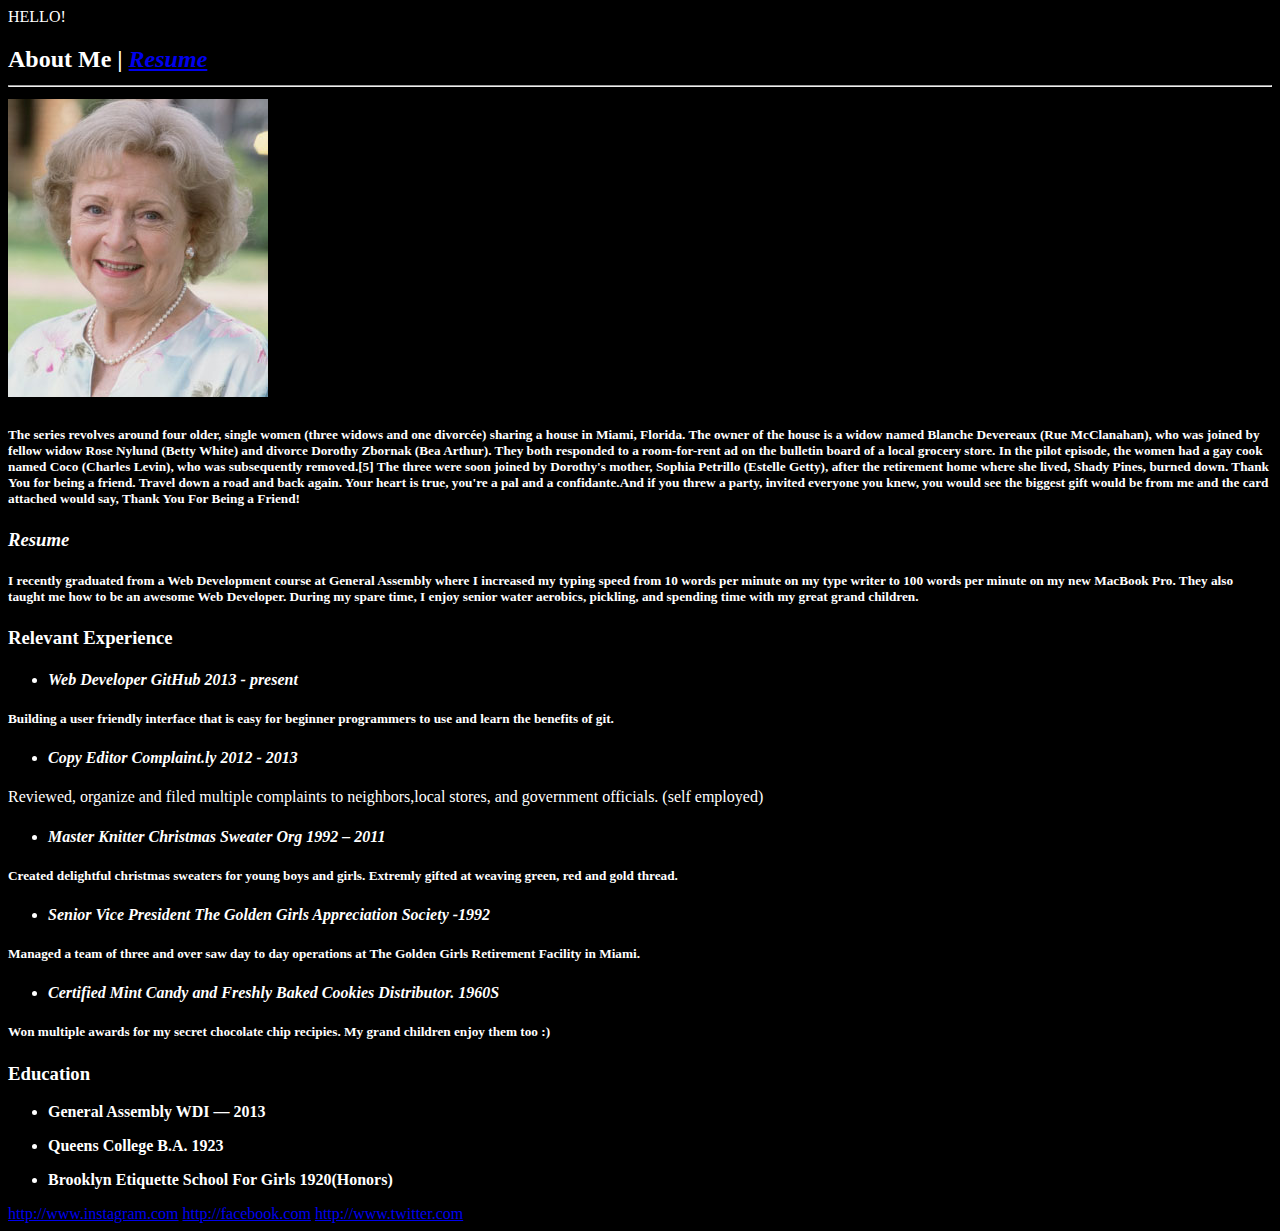
<file: wendy_bite/index.html>
<!DOCTYPE html>
<html>
<head>
	<title><h2>Wendy G. Bite</h2></title>
	<link rel="stylesheet" href="style.css">
</head>
<body>

</body>
</html>
 		
HELLO!
<h2>About Me | <i><a href="resume.html">Resume</a></i>
<hr>
 <img src="Betty-White.jpg">

<p><h5>The series revolves around four older, single women (three widows and one divorcée) sharing a house in Miami, Florida. The owner of the house is a widow named Blanche Devereaux (Rue McClanahan), who was joined by fellow widow Rose Nylund (Betty White) and divorce Dorothy Zbornak (Bea Arthur). They both responded to a room-for-rent ad on the bulletin board of a local grocery store. In the pilot episode, the women had a gay cook named Coco (Charles Levin), who was subsequently removed.[5] The three were soon joined by Dorothy's mother, Sophia Petrillo (Estelle Getty), after the retirement home where she lived, Shady Pines, burned down.

Thank You for being a friend. Travel down a road and back again. Your heart is true, you're a pal and a confidante.And if you threw a party, invited everyone you knew, you would see the biggest gift would be from me and the card attached would say, Thank You For Being a Friend!</h5></p>
		
<h3><i>Resume</i></h3>
				
<h5><p>I recently graduated from a Web Development course at General Assembly where I increased my typing speed from 10 words per minute on my type writer to 100 words per minute on my new MacBook Pro. They also taught me how to be an awesome Web Developer. During my spare time, I enjoy senior water aerobics, pickling, and spending time with my great grand children.</p></h5>
		
<h3>Relevant Experience</h3>
		
<h4><b><i><ul> <li>Web Developer GitHub 2013 - present</h4></b></i>
<h5>Building a user friendly interface that is easy for beginner programmers to use and learn the benefits of git.</h5></li>

<h4><b><i><ul>     <li>Copy Editor Complaint.ly 2012 - 2013</h4></b></i></li>

<p>       Reviewed, organize and filed multiple complaints to neighbors,local stores, and government officials. (self employed)</p>

<h4><b><i><ul>      <li>Master Knitter Christmas Sweater Org 1992 – 2011</h4></b></i></li>

<p><h5>       Created delightful christmas sweaters for young boys and girls.              Extremly gifted at weaving green, red and gold thread.</5></p>

<h4><b><i><ul>     <li>Senior Vice President The Golden Girls Appreciation Society -1992</h4></b></i></li>

<p><h5>          Managed a team of three and over saw day to day operations  at The Golden Girls Retirement Facility in Miami.</h5></p>
				
<h4><b><i><ul>      <li>Certified Mint Candy and Freshly Baked Cookies Distributor. 1960S</h4></b></i></li>
<p><h5>Won multiple awards for my secret chocolate chip recipies. My grand children enjoy them too :)</h5></P></ul> 


<h3><strong>Education</strong></h3>
<ul>	
<p><b><li>General Assembly WDI — 2013</li></P></b>

<p><b><li>Queens College B.A. 1923</li></p></b>

<p><b><li>Brooklyn Etiquette School For Girls 1920(Honors)</li></P></b>
</ul>
	<a href="instagram">http://www.instagram.com</a> <a href="facebook">http://facebook.com</a> <a href="twitter">http://www.twitter.com</a>
</file>
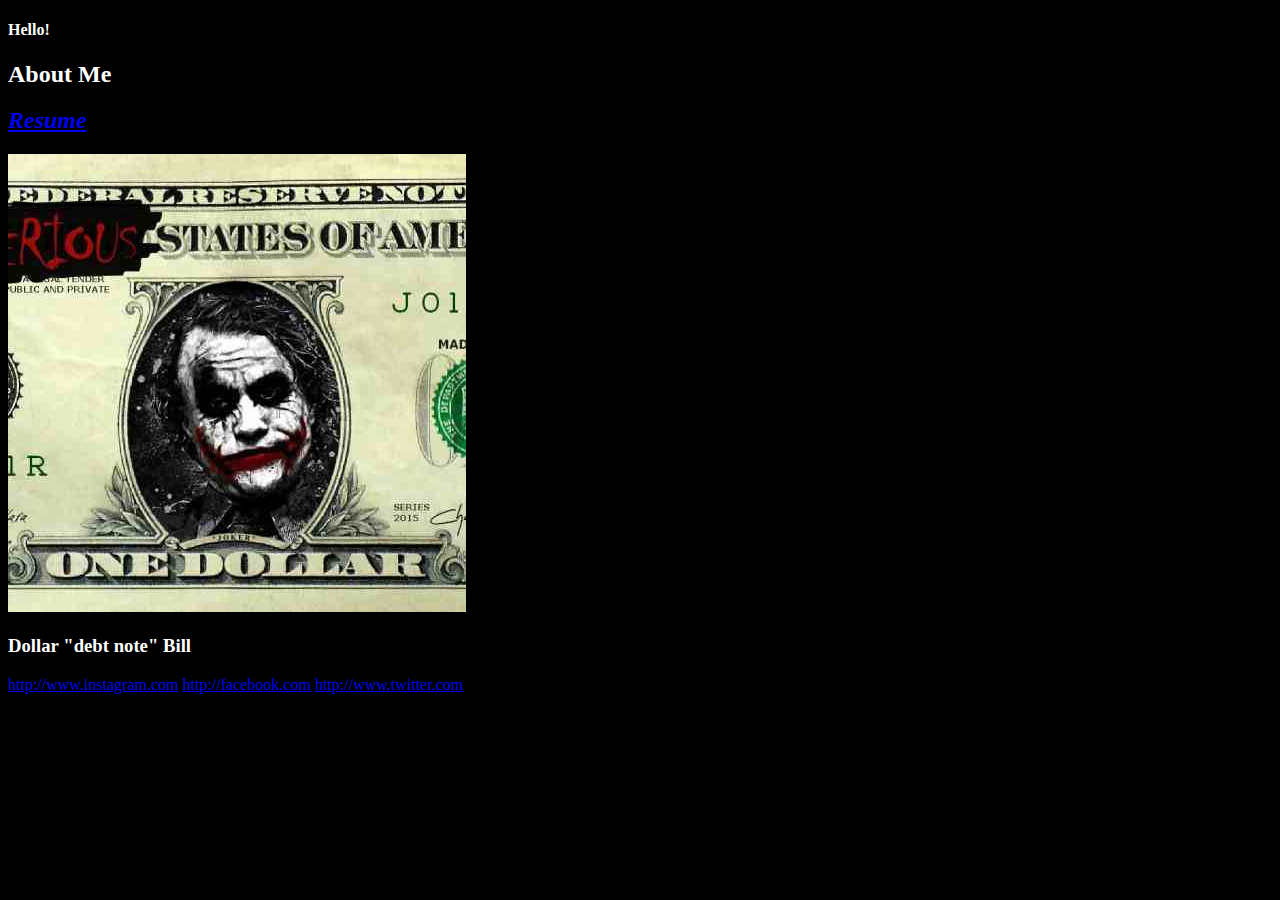
<file: wendy_bite/practice.html>
<!DOCTYPE html>
<html lang="en">
<head>
 <meta charset="UTF-8">
 <title></title>
</head>
<body><title><h2>Doller"debt note"Bill</h2></title>
	<link rel="stylesheet" href="style.css">

	<h4>Hello!</h4>
	<h2>About Me</h2> <h2><i><a href="resume.html">Resume</a></i></h2>
	<img src="IMG_3658.JPG"></img>

	<h3>Dollar "debt note" Bill</h3>
 

 <a href="instagram">http://www.instagram.com</a> <a href="facebook">http://facebook.com</a> <a href="twitter">http://www.twitter.com</a>
</body>

</html>
</file>
<file: wendy_bite/style.css>
body {
	background-color: black;
color:white; 
	}
</file>
